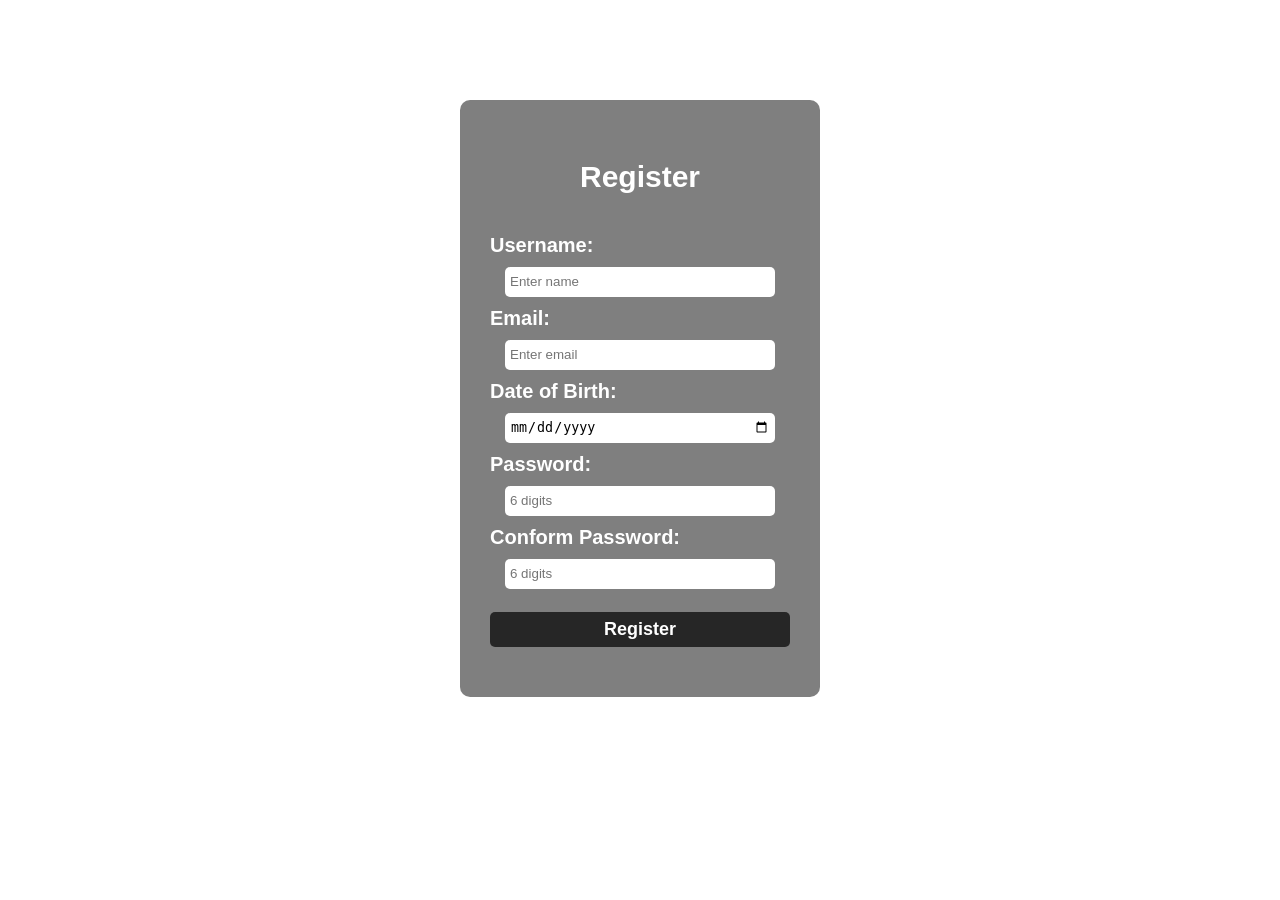
<file: index2.html>
<html>
<head>
    <title>register page</title>
   <link rel="stylesheet" href="style2.css"/>
</head>
<body>
     <div class="register">
    <h2>Register</h2>
    <form action="">
        <label  for="username">Username:</label>
        <input type="text" id="username" name="username" placeholder="Enter name"></br>
        <label for="email">Email:</label>
        <input type="email" id="email" name="email" placeholder="Enter email"></br>
        <label for="dob">Date of Birth:</label>
        <input type="date" id="dob" name="dob" placeholder="Enter date of birth"></br> 
        <label for="password">Password:</label>
        <input type="password" id="password" name="password" placeholder="6 digits" ></br>
        <label for="conform-password">Conform Password:</label>
        <input type="password" id="confirm-password" name="confirm-password" placeholder="6 digits" ><br>
    </br>   
        <button type="submit">Register</button>
    </form>
    </div>
</body>
</file>
<file: style2.css>
h2{
     color: white;
    text-align: center;
    padding-top: 5px;
    padding-bottom: 5px;
    border-radius: 10px 10px 0 0;


}
.register{
    padding: 30px;
    text-align: center;
    color: white;
    font-size: 20px;
    font-weight: bold;
    background-color: rgb(0, 0, 0, 0.5);
    width: 300px;
    margin: auto;
    margin-top: 100px;  
    border-radius: 10px;

}
input{
    width: 90%;
    height: 30px;
    border-radius: 5px;
    border: none;
    padding: 5px;
    margin-top: 10px;
}
.button{
    margin-top: 20px;
}
button{
    width: 100%;
    height: 35px;
    border-radius: 5px;
    border: none;
    background-color: rgb(0, 0, 0, 0.7);
    color: white;
    font-size: 18px;
    font-weight: bold;
    cursor: pointer;
}
button:hover{
    background-color: rgba(69, 132, 222, 0.9);
}
body{
    background-image: url("C:\Users\dnush\OneDrive\Pictures\4k-nature-ztbad1qj8vdjqe0p.jpg");
    background-size: cover;
    font-family: Arial, sans-serif;
}
label{
    float: left;
    margin-top: 10px;
}
form{
    margin-top: 20px;
}
br{
    clear: both;
}
</file>
